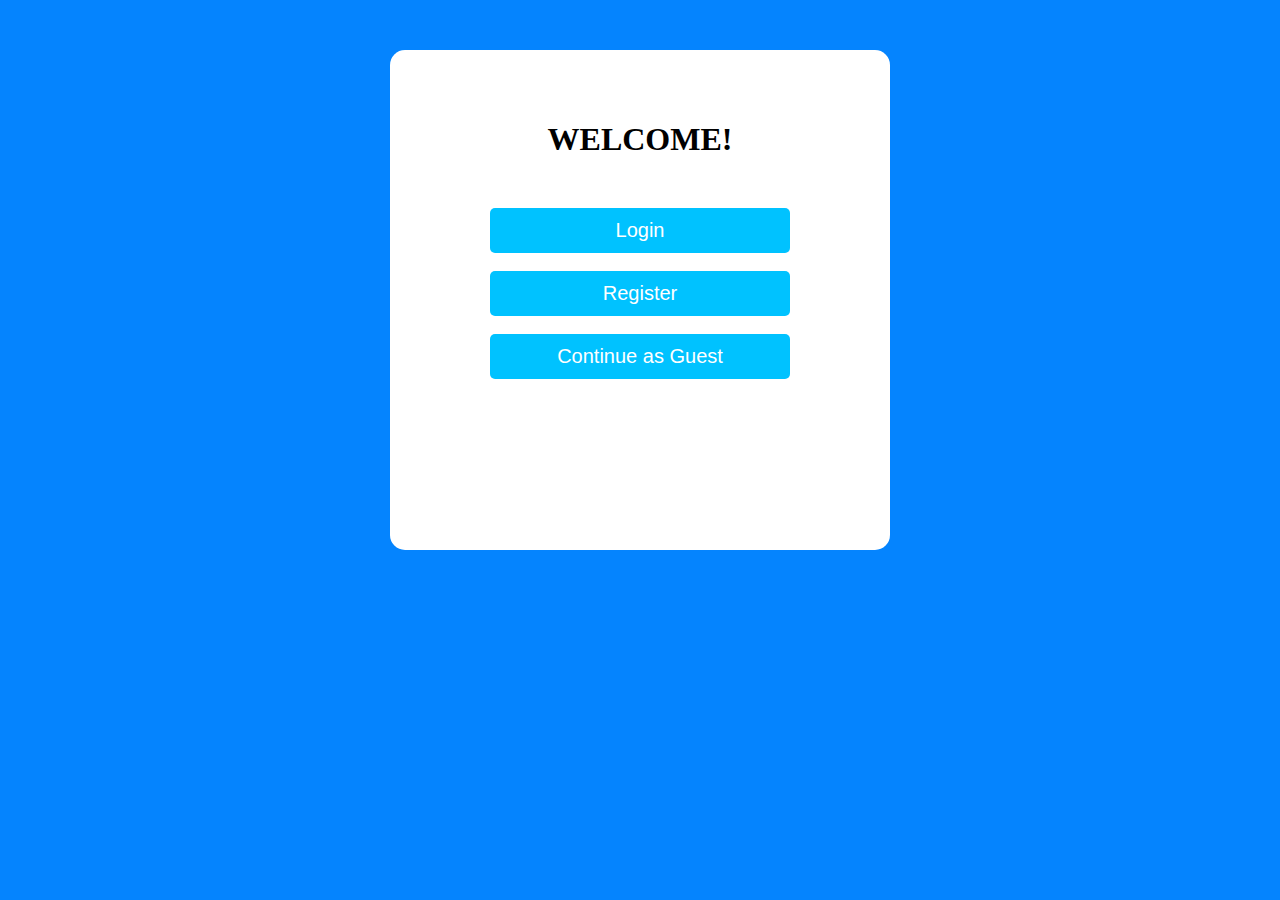
<file: index.html>
<!DOCTYPE html>
<html>

<head>
    <meta name="viewport" content="width=device-width, initial-scale=1.0">
    <title>Welcome</title>
    <link rel="stylesheet" type="text/css" href="css/style.css">
</head>

<body>

    <div class="login">

        <h1>WELCOME!</h1>
        <br>

        <div class="centerContainer">
            <button id="welcomeButtons">Login</button>
            <br>
            <button id="welcomeButtons">Register</button>
            <br>
            <button id="welcomeButtons">Continue as Guest</button>
        </div>

    </div>
</body>

</html>
</file>
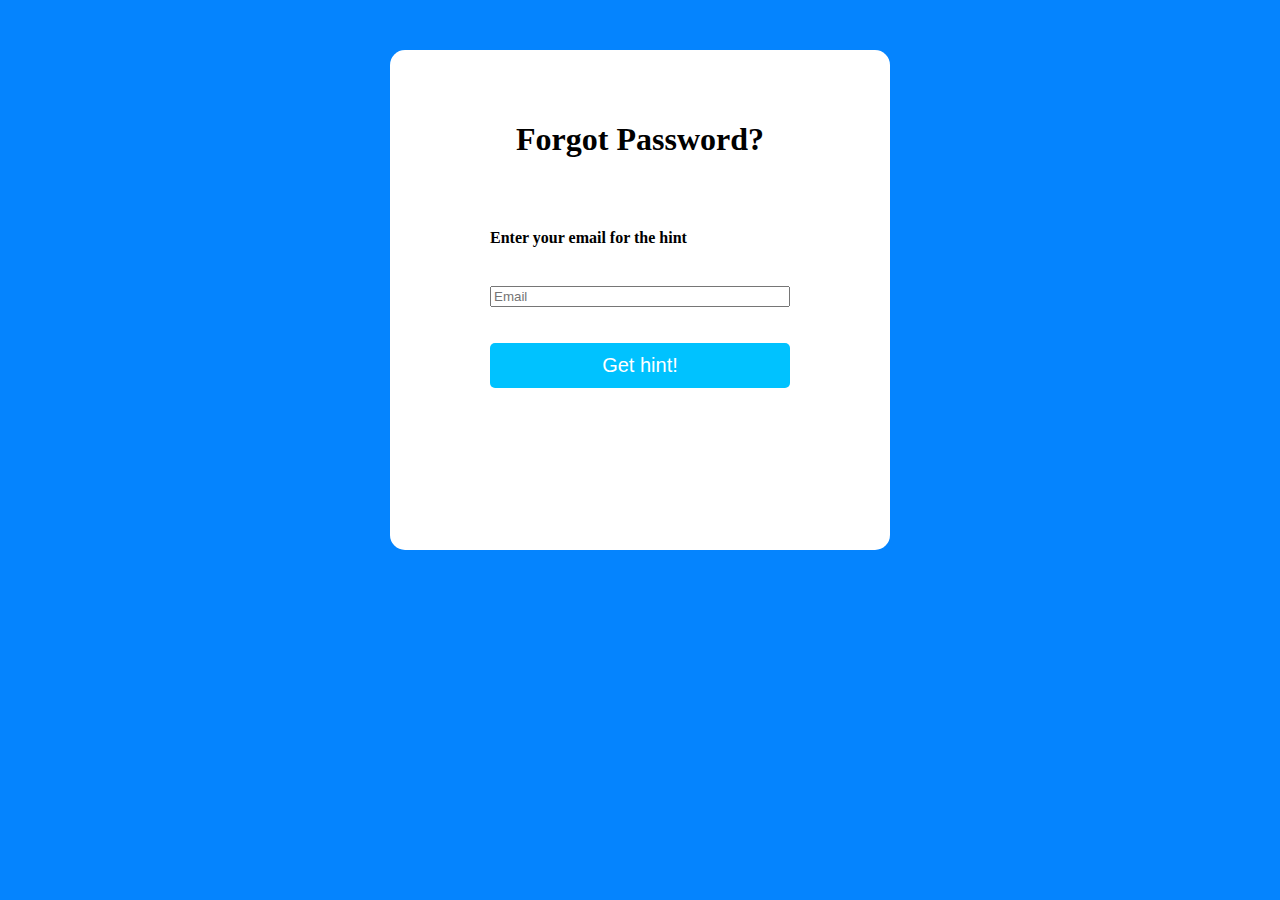
<file: forgotpassword.html>
<!DOCTYPE html>
<html>

<head>
    <meta name="viewport" content="width=device-width, initial-scale=1.0">
    <title>Forgot Password</title>
    <link rel="stylesheet" type="text/css" href="css/style.css">
</head>

<body>

    <div class="login">

        <h1>Forgot Password?</h1>
        <br>

        <form action="dashboard.php">
            <div class="centerContainer">
                <h4>Enter your email for the hint</h4>
                <br>
                <input class="textFields" type="text" placeholder="Email" name="uname" id="uname" required>
                <br>
                <br>
                <button id="welcomeButtons">Get hint!</button>
                
            </div>
        </form>
    </div>
</body>

</html>

<!-- issue #32 -->
</file>
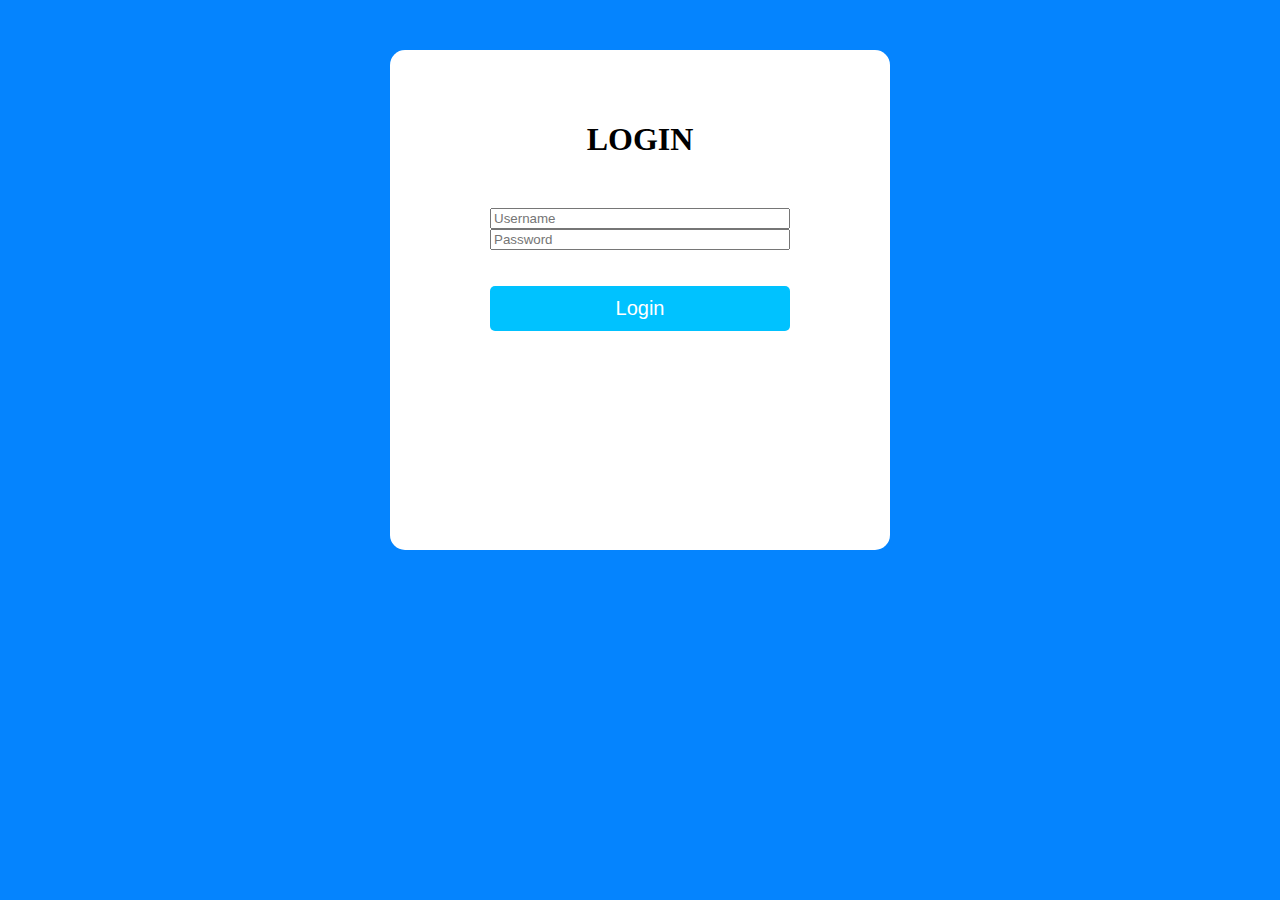
<file: login.html>
<!DOCTYPE html>
<html>

<head>
    <meta name="viewport" content="width=device-width, initial-scale=1.0">
    <title>Login</title>
    <link rel="stylesheet" type="text/css" href="css/style.css">
</head>

<body>

    <div class="login">

        <h1>LOGIN</h1>
        <br>

        <form action="dashboard.php">
            <div class="centerContainer">
                <input class="textFields" type="text" placeholder="Username" name="uname" id="uname" required>
                <input class="textFields" type="password" placeholder="Password" name="pwd" id="pwd" required>
                <br>
                <br>
                <button id="welcomeButtons">Login</button>
                
            </div>
        </form>
    </div>
</body>

</html>
</file>
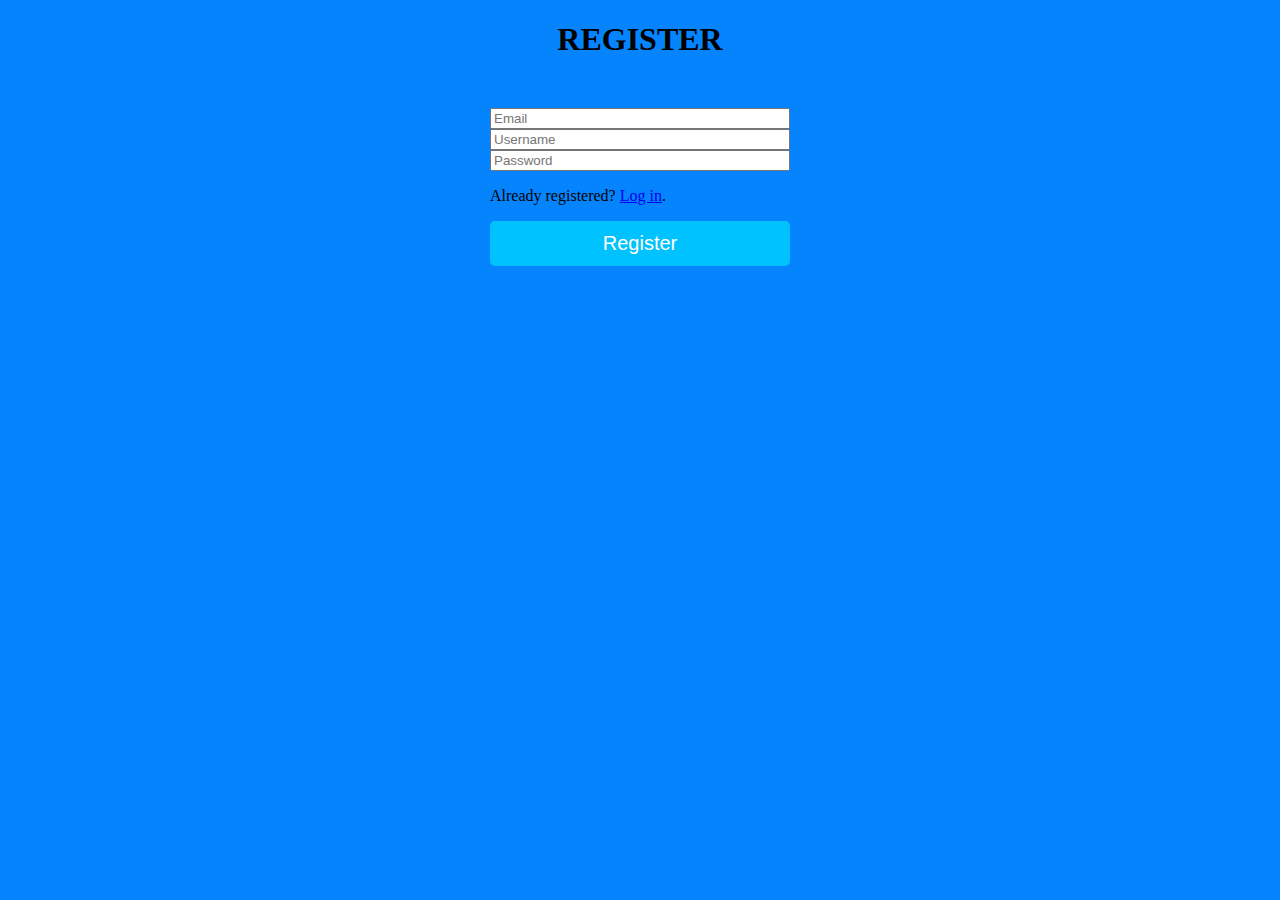
<file: register.html>
<!DOCTYPE html>
<html>

<head>
    <meta name="viewport" content="width=device-width, initial-scale=1.0">
    <title>Register</title>
    <link rel="stylesheet" type="text/css" href="css/style.css">
</head>

<body>

    <div class="register">

        <h1>REGISTER</h1>
        <br>

        <form action="dashboard.php">
            <div class="centerContainer">
                <input class="textFields" type="text" placeholder="Email" name="email" id="email" required>
                <input class="textFields" type="text" placeholder="Username" name="uname" id="uname" required>
                <input class="textFields" type="password" placeholder="Password" name="pwd" id="pwd" required>
                <p>Already registered? <a href="#">Log in</a>.</p>
                <button id="welcomeButtons">Register</button>
                <br>
            </div>
        </form>
    </div>
</body>

</html>

<!-- #18 and #38 -->
</file>
<file: css/style.css>
body {
    background-color: #0584fe;
    font-family: verdana;
}

h1 {
    text-align: center;
    color: #000000;
    font-size: 32px;
}

.login {
    display: block;
    margin: auto;
    margin-top: 50px;
    width: 400px;
    height: 400px;
    padding: 50px;
    background: #FFFFFF;
    border-radius: 15px;

}

#welcomeButtons {
    border-style: none;
    padding: 10px;
    width: 300px;
    height: 45px;
    border-radius: 5px;
    color: white;
    background-color: #00c2ff;
    font-size: 20px;
}

.centerContainer {
    padding: 10px;
    display: grid;
    justify-content: center;
    align-items: center;
}
</file>
